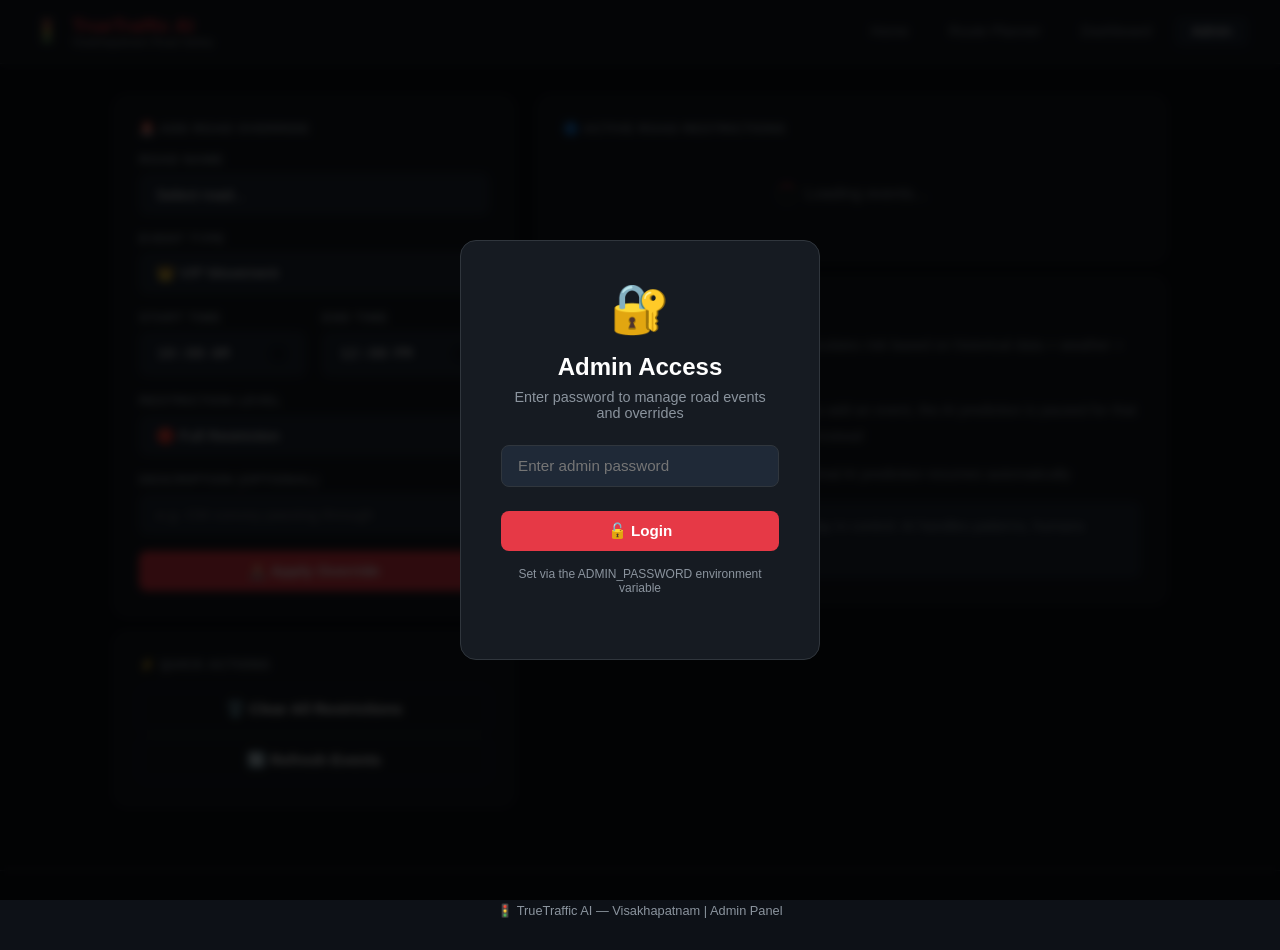
<file: frontend/admin.html>
<!DOCTYPE html>
<html lang="en">
<head>
  <meta charset="UTF-8">
  <meta name="viewport" content="width=device-width, initial-scale=1.0">
  <title>Admin Panel — TrueTraffic AI</title>
  <link rel="stylesheet" href="css/style.css">
  <style>
    .admin-grid {
      display: grid;
      grid-template-columns: 400px 1fr;
      gap: 1.5rem;
      max-width: 1100px;
      margin: 2rem auto;
      padding: 0 1.5rem;
    }
    .login-overlay {
      position: fixed;
      inset: 0;
      background: rgba(0,0,0,0.8);
      display: flex;
      align-items: center;
      justify-content: center;
      z-index: 9999;
      backdrop-filter: blur(4px);
    }
    .login-box {
      background: var(--bg-card);
      border: 1px solid var(--border);
      border-radius: 16px;
      padding: 2.5rem;
      width: 360px;
      text-align: center;
    }
    .login-box h2 {
      margin-bottom: 0.5rem;
    }
    .login-box p {
      color: var(--text-muted);
      font-size: 0.9rem;
      margin-bottom: 1.5rem;
    }
    @media(max-width:768px) {
      .admin-grid { grid-template-columns: 1fr; }
    }
  </style>
</head>
<body>

  <!-- Login Overlay -->
  <div class="login-overlay" id="loginOverlay">
    <div class="login-box">
      <div style="font-size:3rem;margin-bottom:1rem">🔐</div>
      <h2>Admin Access</h2>
      <p>Enter password to manage road events and overrides</p>
      <div class="form-group">
        <input type="password" class="form-control"
          id="passwordInput"
          placeholder="Enter admin password"
          onkeypress="if(event.key==='Enter') login()">
      </div>
      <div id="loginError" style="display:none"
        class="alert alert-danger">
        ❌ Wrong password
      </div>
      <button class="btn btn-primary"
        style="width:100%;margin-top:0.5rem"
        onclick="login()">
        🔓 Login
      </button>
      <p style="margin-top:1rem;font-size:0.75rem;
        color:var(--text-muted)">
        Set via the ADMIN_PASSWORD environment variable
      </p>
    </div>
  </div>

  <!-- Navbar -->
  <nav class="navbar">
    <a href="index.html" class="navbar-brand">
      <span class="logo">🚦</span>
      <div>
        <span class="brand-name">TrueTraffic AI</span>
        <span class="brand-sub">Visakhapatnam Road Safety</span>
      </div>
    </a>
    <ul class="nav-links">
      <li><a href="index.html">Home</a></li>
      <li><a href="route-planner.html">Route Planner</a></li>
      <li><a href="dashboard.html">Dashboard</a></li>
      <li><a href="admin.html" class="active">Admin</a></li>
    </ul>
  </nav>

  <div class="admin-grid">

    <!-- Add Event Form -->
    <div>
      <div class="card">
        <p class="card-title">🚨 Add Road Override</p>

        <div class="form-group">
          <label class="form-label">Road Name</label>
          <select class="form-control" id="eventRoad">
            <option value="">Select road...</option>
            <option>Beach Road</option>
            <option>Hanumanthawaka Junction</option>
            <option>Gajuwaka Junction</option>
            <option>NAD Junction</option>
            <option>Steel Plant Road</option>
            <option>MVP Colony Main Road</option>
            <option>Kommadi Road</option>
            <option>NH16 Bypass</option>
            <option>Dwaraka Nagar Road</option>
            <option>Siripuram Junction</option>
          </select>
        </div>

        <div class="form-group">
          <label class="form-label">Event Type</label>
          <select class="form-control" id="eventType">
            <option value="VIP Movement">
              👑 VIP Movement
            </option>
            <option value="Rally or Protest">
              📣 Rally / Protest
            </option>
            <option value="Accident Clearance">
              🚑 Accident Clearance
            </option>
            <option value="Road Work">
              🚧 Road Work
            </option>
            <option value="Festival Procession">
              🎉 Festival / Procession
            </option>
            <option value="Flood or Waterlogging">
              🌊 Flood / Waterlogging
            </option>
          </select>
        </div>

        <div class="form-row">
          <div class="form-group">
            <label class="form-label">Start Time</label>
            <input type="time" class="form-control"
              id="startTime" value="10:00">
          </div>
          <div class="form-group">
            <label class="form-label">End Time</label>
            <input type="time" class="form-control"
              id="endTime" value="12:00">
          </div>
        </div>

        <div class="form-group">
          <label class="form-label">Restriction Level</label>
          <select class="form-control" id="eventSeverity">
            <option value="Full Restriction">
              🔴 Full Restriction
            </option>
            <option value="Partial">
              🟡 Partial — One Lane
            </option>
            <option value="Caution">
              🟢 Caution Only
            </option>
          </select>
        </div>

        <div class="form-group">
          <label class="form-label">
            Description (optional)
          </label>
          <input type="text" class="form-control"
            id="eventDesc"
            placeholder="e.g. CM convoy passing through">
        </div>

        <button class="btn btn-primary"
          style="width:100%" onclick="addEvent()">
          🚨 Apply Override
        </button>

        <div id="addResult"
          style="margin-top:1rem;display:none">
        </div>
      </div>

      <!-- Quick Actions -->
      <div class="card" style="margin-top:1rem">
        <p class="card-title">⚡ Quick Actions</p>
        <button class="btn btn-outline"
          style="width:100%;margin-bottom:0.5rem"
          onclick="clearAllEvents()">
          🗑️ Clear All Restrictions
        </button>
        <button class="btn btn-outline"
          style="width:100%"
          onclick="loadEvents()">
          🔄 Refresh Events
        </button>
      </div>
    </div>

    <!-- Active Events -->
    <div>
      <div class="card">
        <p class="card-title">
          🔵 Active Road Restrictions
        </p>
        <div id="activeEvents">
          <div class="loading">
            <span class="spinner"></span>
            Loading events...
          </div>
        </div>
      </div>

      <!-- Info Box -->
      <div class="card" style="margin-top:1rem">
        <p class="card-title">ℹ️ How Overrides Work</p>
        <div style="font-size:0.9rem;
          color:var(--text-muted);line-height:1.8">
          <p>
            🤖 <b style="color:var(--text)">
              AI Prediction Layer
            </b> — normally calculates risk
            based on historical data + weather + time
          </p>
          <p style="margin-top:0.8rem">
            👮 <b style="color:var(--text)">
              Human Override Layer
            </b> — when you add an event,
            the AI prediction is paused for that road
            and commuters see the restriction instead
          </p>
          <p style="margin-top:0.8rem">
            ⏰ <b style="color:var(--text)">
              Auto Resume
            </b> — after end time,
            normal AI prediction resumes automatically
          </p>
          <p style="margin-top:0.8rem;
            padding:0.8rem;background:var(--bg-card2);
            border-radius:8px;
            border-left:3px solid var(--primary)">
            This is <b style="color:var(--primary)">
              Responsible AI
            </b> — humans stay in control.
            AI handles patterns, humans handle exceptions.
          </p>
        </div>
      </div>
    </div>

  </div>

  <!-- Footer -->
  <footer class="footer">
    🚦 TrueTraffic AI — Visakhapatnam |
    Admin Panel
  </footer>

  <script>
    const API = '';  // same-origin: Flask serves both API and frontend
    let isLoggedIn = false;

    // ── Login (server-verified; token kept in sessionStorage) ──
    function authHeaders() {
      return {
        'Content-Type': 'application/json',
        'Authorization': 'Bearer ' + (sessionStorage.getItem('tt_token') || '')
      };
    }

    async function login() {
      const pwd = document.getElementById('passwordInput').value;
      try {
        const res = await fetch(`${API}/api/admin/login`, {
          method: 'POST',
          headers: {'Content-Type': 'application/json'},
          body: JSON.stringify({password: pwd})
        });
        const data = await res.json();
        if (res.ok && data.token) {
          sessionStorage.setItem('tt_token', data.token);
          document.getElementById('loginOverlay').style.display = 'none';
          isLoggedIn = true;
          loadEvents();
        } else {
          const err = document.getElementById('loginError');
          err.textContent = '❌ ' + (data.error || 'Wrong password');
          err.style.display = 'block';
        }
      } catch (e) {
        const err = document.getElementById('loginError');
        err.textContent = '❌ Could not reach server';
        err.style.display = 'block';
      }
    }

    function showLogin() {
      sessionStorage.removeItem('tt_token');
      document.getElementById('loginOverlay').style.display = '';
    }

    // ── Load Events ──────────────────────────────
    async function loadEvents() {
      try {
        const res = await fetch(`${API}/api/events`);
        const data = await res.json();
        const events = data.events || [];
        const div =
          document.getElementById('activeEvents');

        if (events.length === 0) {
          div.innerHTML = `
            <div style="text-align:center;
              padding:2rem;color:var(--text-muted)">
              ✅ No active restrictions.<br>
              <small>All roads running normally.</small>
            </div>`;
          return;
        }

        div.innerHTML = events.map((e, i) => `
          <div class="event-card">
            <div class="event-info">
              <div class="event-road">🔵 ${e.road}</div>
              <div class="event-time">
                ${e.type} •
                ${e.start_time} – ${e.end_time} •
                ${e.severity}
              </div>
              ${e.description ?
                `<div style="font-size:0.75rem;
                  color:var(--text-muted);margin-top:0.2rem">
                  ${e.description}
                </div>` : ''}
            </div>
            <button class="btn btn-outline"
              style="font-size:0.75rem;padding:0.3rem 0.7rem"
              onclick="removeEvent(${i})">
              Remove
            </button>
          </div>
        `).join('');

      } catch(e) {
        document.getElementById('activeEvents')
          .innerHTML = `
          <div class="alert alert-warning">
            ⚠️ Could not load events.
            Backend may not be running.
          </div>`;
      }
    }

    // ── Add Event ────────────────────────────────
    async function addEvent() {
      const road =
        document.getElementById('eventRoad').value;
      const type =
        document.getElementById('eventType').value;
      const startTime =
        document.getElementById('startTime').value;
      const endTime =
        document.getElementById('endTime').value;
      const severity =
        document.getElementById('eventSeverity').value;
      const desc =
        document.getElementById('eventDesc').value;

      if (!road) {
        alert('Please select a road!');
        return;
      }

      const resultDiv =
        document.getElementById('addResult');
      resultDiv.style.display = 'block';
      resultDiv.innerHTML =
        '<div class="loading"><span class="spinner"></span> Applying override...</div>';

      try {
        const res = await fetch(`${API}/api/events`, {
          method: 'POST',
          headers: authHeaders(),
          body: JSON.stringify({
            road, type,
            start_time: startTime,
            end_time: endTime,
            severity,
            description: desc
          })
        });

        const data = await res.json();

        if (res.status === 401) { showLogin(); return; }
        if (!res.ok) {
          resultDiv.innerHTML = `<div class="alert alert-danger">❌ ${data.error || 'Could not apply override'}</div>`;
          return;
        }
        if (data.success) {
          resultDiv.innerHTML = `
            <div class="alert alert-success">
              ✅ Override applied for ${road}!
              Commuters will now see this restriction.
            </div>`;
          loadEvents();
        }

      } catch(e) {
        resultDiv.innerHTML = `
          <div class="alert alert-danger">
            ❌ Could not apply override.
            Check backend connection.
          </div>`;
      }
    }

    // ── Clear All Events ─────────────────────────
    async function clearAllEvents() {
      if (!confirm(
        'Clear all active restrictions?'
      )) return;

      try {
        const r = await fetch(`${API}/api/events/clear`, {
          method: 'POST',
          headers: authHeaders(),
          body: '{}'
        });
        if (r.status === 401) { showLogin(); return; }
        loadEvents();
      } catch(e) {
        alert('Could not clear events.');
      }
    }

    // ── Remove Single Event ──────────────────────
    async function removeEvent(index) {
      if (!confirm('Remove this restriction?')) return;
      const r = await fetch(`${API}/api/events/${index}`, {
        method: 'DELETE',
        headers: authHeaders()
      });
      if (r.status === 401) { showLogin(); return; }
      loadEvents();
    }
  </script>

</body>
</html>
</file>
<file: frontend/css/style.css>
/* ── Root Variables ─────────────────────────── */
:root {
  --primary: #E63946;
  --primary-dark: #c1121f;
  --safe: #2DC653;
  --warning: #F4A261;
  --critical: #E63946;
  --bg: #0D1117;
  --bg-card: #161B22;
  --bg-card2: #1F2937;
  --text: #FFFFFF;
  --text-muted: #8B949E;
  --border: #30363D;
  --glow: rgba(230, 57, 70, 0.3);
}

/* ── Reset ──────────────────────────────────── */
* {
  margin: 0;
  padding: 0;
  box-sizing: border-box;
}

body {
  font-family: 'Segoe UI', sans-serif;
  background: var(--bg);
  color: var(--text);
  min-height: 100vh;
}

/* ── Navbar ─────────────────────────────────── */
.navbar {
  background: var(--bg-card);
  border-bottom: 1px solid var(--border);
  padding: 0 2rem;
  height: 64px;
  display: flex;
  align-items: center;
  justify-content: space-between;
  position: sticky;
  top: 0;
  z-index: 1000;
}

.navbar-brand {
  display: flex;
  align-items: center;
  gap: 10px;
  text-decoration: none;
}

.navbar-brand .logo {
  font-size: 1.5rem;
}

.navbar-brand .brand-name {
  font-size: 1.2rem;
  font-weight: 700;
  color: var(--primary);
}

.navbar-brand .brand-sub {
  font-size: 0.7rem;
  color: var(--text-muted);
  display: block;
  line-height: 1;
}

.nav-links {
  display: flex;
  gap: 0.5rem;
  list-style: none;
}

.nav-links a {
  color: var(--text-muted);
  text-decoration: none;
  padding: 0.4rem 1rem;
  border-radius: 6px;
  font-size: 0.9rem;
  transition: all 0.2s;
}

.nav-links a:hover,
.nav-links a.active {
  color: var(--text);
  background: var(--bg-card2);
}

/* ── Hero Section ───────────────────────────── */
.hero {
  text-align: center;
  padding: 5rem 2rem 3rem;
  background: radial-gradient(
    ellipse at top,
    rgba(230, 57, 70, 0.15) 0%,
    transparent 70%
  );
}

.hero-badge {
  display: inline-block;
  background: rgba(230, 57, 70, 0.15);
  border: 1px solid rgba(230, 57, 70, 0.3);
  color: var(--primary);
  padding: 0.3rem 1rem;
  border-radius: 20px;
  font-size: 0.8rem;
  margin-bottom: 1.5rem;
  font-weight: 600;
}

.hero h1 {
  font-size: 3rem;
  font-weight: 800;
  line-height: 1.2;
  margin-bottom: 1rem;
}

.hero h1 span {
  color: var(--primary);
}

.hero p {
  font-size: 1.1rem;
  color: var(--text-muted);
  max-width: 600px;
  margin: 0 auto 2rem;
  line-height: 1.6;
}

/* ── Buttons ────────────────────────────────── */
.btn {
  padding: 0.7rem 1.5rem;
  border-radius: 8px;
  font-size: 0.95rem;
  font-weight: 600;
  cursor: pointer;
  border: none;
  transition: all 0.2s;
  text-decoration: none;
  display: inline-block;
}

.btn-primary {
  background: var(--primary);
  color: white;
}

.btn-primary:hover {
  background: var(--primary-dark);
  transform: translateY(-1px);
  box-shadow: 0 4px 20px var(--glow);
}

.btn-outline {
  background: transparent;
  color: var(--text);
  border: 1px solid var(--border);
}

.btn-outline:hover {
  background: var(--bg-card2);
  border-color: var(--text-muted);
}

.btn-group {
  display: flex;
  gap: 1rem;
  justify-content: center;
  flex-wrap: wrap;
}

/* ── Stats Bar ──────────────────────────────── */
.stats-bar {
  display: grid;
  grid-template-columns: repeat(auto-fit, minmax(150px, 1fr));
  gap: 1rem;
  max-width: 900px;
  margin: 3rem auto;
  padding: 0 2rem;
}

.stat-card {
  background: var(--bg-card);
  border: 1px solid var(--border);
  border-radius: 12px;
  padding: 1.2rem;
  text-align: center;
  transition: all 0.2s;
}

.stat-card:hover {
  border-color: var(--primary);
  transform: translateY(-2px);
}

.stat-icon {
  font-size: 1.5rem;
  margin-bottom: 0.5rem;
}

.stat-value {
  font-size: 1.8rem;
  font-weight: 800;
  color: var(--primary);
  overflow-wrap: anywhere;
  line-height: 1.15;
}

.stat-label {
  font-size: 0.75rem;
  color: var(--text-muted);
  margin-top: 0.2rem;
}

/* ── Cards ──────────────────────────────────── */
.card {
  background: var(--bg-card);
  border: 1px solid var(--border);
  border-radius: 12px;
  padding: 1.5rem;
}

.card-title {
  font-size: 1rem;
  font-weight: 600;
  margin-bottom: 1rem;
  color: var(--text-muted);
  text-transform: uppercase;
  letter-spacing: 0.05em;
  font-size: 0.8rem;
}

/* ── Risk Badge ─────────────────────────────── */
.risk-badge {
  display: inline-block;
  padding: 0.2rem 0.7rem;
  border-radius: 20px;
  font-size: 0.75rem;
  font-weight: 700;
}

.risk-LOW {
  background: rgba(45, 198, 83, 0.15);
  color: var(--safe);
  border: 1px solid rgba(45, 198, 83, 0.3);
}

.risk-MEDIUM {
  background: rgba(244, 162, 97, 0.15);
  color: var(--warning);
  border: 1px solid rgba(244, 162, 97, 0.3);
}

.risk-HIGH {
  background: rgba(230, 57, 70, 0.15);
  color: var(--primary);
  border: 1px solid rgba(230, 57, 70, 0.3);
}

.risk-CRITICAL {
  background: rgba(230, 57, 70, 0.3);
  color: #ff6b6b;
  border: 1px solid rgba(230, 57, 70, 0.5);
  animation: pulse 2s infinite;
}

@keyframes pulse {
  0%, 100% { opacity: 1; }
  50% { opacity: 0.7; }
}

/* ── Route Cards ────────────────────────────── */
.route-cards {
  display: grid;
  grid-template-columns: repeat(3, 1fr);
  gap: 1rem;
  margin: 1.5rem 0;
}

.route-card {
  background: var(--bg-card);
  border: 2px solid var(--border);
  border-radius: 12px;
  padding: 1.2rem;
  cursor: pointer;
  transition: all 0.2s;
  position: relative;
}

.route-card:hover {
  transform: translateY(-2px);
}

.route-card.fastest {
  border-top: 3px solid #3B82F6;
}

.route-card.safest {
  border-top: 3px solid var(--safe);
}

.route-card.recommended {
  border-top: 3px solid #A855F7;
  box-shadow: 0 0 20px rgba(168, 85, 247, 0.3);
}

.route-card .route-type {
  font-size: 0.7rem;
  font-weight: 700;
  text-transform: uppercase;
  letter-spacing: 0.1em;
  margin-bottom: 0.5rem;
}

.route-card.fastest .route-type { color: #3B82F6; }
.route-card.safest .route-type { color: var(--safe); }
.route-card.recommended .route-type { color: #A855F7; }

.route-card .route-time {
  font-size: 2rem;
  font-weight: 800;
  line-height: 1;
}

.route-card .route-mins {
  font-size: 0.8rem;
  color: var(--text-muted);
}

.route-card .route-risk {
  margin-top: 0.8rem;
  font-size: 0.85rem;
  color: var(--text-muted);
}

.recommended-badge {
  position: absolute;
  top: -10px;
  right: 10px;
  background: var(--primary);
  color: white;
  font-size: 0.65rem;
  font-weight: 700;
  padding: 0.2rem 0.5rem;
  border-radius: 10px;
}

/* ── Map Container ──────────────────────────── */
.map-container {
  border-radius: 12px;
  overflow: hidden;
  border: 1px solid var(--border);
  height: 450px;
}

#map {
  height: 100%;
  width: 100%;
}

/* ── AI Box ─────────────────────────────────── */
.ai-box {
  background: linear-gradient(
    135deg,
    rgba(230, 57, 70, 0.1),
    rgba(22, 27, 34, 0.8)
  );
  border: 1px solid rgba(230, 57, 70, 0.3);
  border-radius: 12px;
  padding: 1.2rem 1.5rem;
  margin-top: 1rem;
}

.ai-box .ai-header {
  display: flex;
  align-items: center;
  gap: 0.5rem;
  margin-bottom: 0.7rem;
  font-size: 0.8rem;
  color: var(--primary);
  font-weight: 600;
  text-transform: uppercase;
  letter-spacing: 0.05em;
}

.ai-box .ai-text {
  color: var(--text);
  line-height: 1.6;
  font-size: 0.95rem;
}

/* ── Form Controls ──────────────────────────── */
.form-group {
  margin-bottom: 1rem;
}

.form-label {
  display: block;
  font-size: 0.8rem;
  color: var(--text-muted);
  margin-bottom: 0.4rem;
  font-weight: 600;
  text-transform: uppercase;
  letter-spacing: 0.05em;
}

.form-control {
  width: 100%;
  background: var(--bg-card2);
  border: 1px solid var(--border);
  color: var(--text);
  padding: 0.7rem 1rem;
  border-radius: 8px;
  font-size: 0.95rem;
  transition: all 0.2s;
  appearance: none;
}

.form-control:focus {
  outline: none;
  border-color: var(--primary);
  box-shadow: 0 0 0 3px var(--glow);
}

/* ── Form Row ───────────────────────────────── */
.form-row {
  display: grid;
  grid-template-columns: 1fr 1fr;
  gap: 1rem;
}

/* ── Section ────────────────────────────────── */
.section {
  max-width: 1100px;
  margin: 0 auto;
  padding: 2rem;
}

.section-title {
  font-size: 1.5rem;
  font-weight: 700;
  margin-bottom: 1.5rem;
}

/* ── Alert ──────────────────────────────────── */
.alert {
  padding: 0.8rem 1.2rem;
  border-radius: 8px;
  margin-bottom: 1rem;
  font-size: 0.9rem;
}

.alert-warning {
  background: rgba(244, 162, 97, 0.15);
  border: 1px solid rgba(244, 162, 97, 0.3);
  color: var(--warning);
}

.alert-danger {
  background: rgba(230, 57, 70, 0.15);
  border: 1px solid rgba(230, 57, 70, 0.3);
  color: var(--primary);
}

.alert-success {
  background: rgba(45, 198, 83, 0.15);
  border: 1px solid rgba(45, 198, 83, 0.3);
  color: var(--safe);
}

/* ── Loading Spinner ────────────────────────── */
.spinner {
  width: 20px;
  height: 20px;
  border: 2px solid var(--border);
  border-top-color: var(--primary);
  border-radius: 50%;
  animation: spin 0.8s linear infinite;
  display: inline-block;
  vertical-align: middle;
  margin-right: 0.5rem;
}

@keyframes spin {
  to { transform: rotate(360deg); }
}

.loading {
  display: flex;
  align-items: center;
  justify-content: center;
  padding: 2rem;
  color: var(--text-muted);
}

/* ── Footer ─────────────────────────────────── */
.footer {
  text-align: center;
  padding: 2rem;
  color: var(--text-muted);
  font-size: 0.8rem;
  border-top: 1px solid var(--border);
  margin-top: 4rem;
}

/* ── Responsive ─────────────────────────────── */
@media (max-width: 768px) {
  .hero h1 { font-size: 2rem; }
  .route-cards { grid-template-columns: 1fr; }
  .form-row { grid-template-columns: 1fr; }
  .nav-links { display: none; }
}

/* ── Dashboard Grid ─────────────────────────── */
.dashboard-grid {
  display: grid;
  grid-template-columns: repeat(auto-fit, minmax(300px, 1fr));
  gap: 1.5rem;
  margin-top: 1.5rem;
}

/* ── Road Risk List ─────────────────────────── */
.road-list {
  display: flex;
  flex-direction: column;
  gap: 0.7rem;
}

.road-item {
  display: flex;
  justify-content: space-between;
  align-items: center;
  padding: 0.7rem 1rem;
  background: var(--bg-card2);
  border-radius: 8px;
  font-size: 0.9rem;
}

.road-bar {
  height: 4px;
  border-radius: 2px;
  margin-top: 0.3rem;
  background: var(--border);
  overflow: hidden;
}

.road-bar-fill {
  height: 100%;
  border-radius: 2px;
  transition: width 1s ease;
}

/* ── Event Cards ────────────────────────────── */
.event-card {
  background: var(--bg-card2);
  border-radius: 8px;
  padding: 0.8rem 1rem;
  display: flex;
  justify-content: space-between;
  align-items: center;
  margin-bottom: 0.5rem;
  border-left: 3px solid var(--primary);
}

.event-card .event-info {
  font-size: 0.85rem;
}

.event-card .event-road {
  font-weight: 600;
}

.event-card .event-time {
  color: var(--text-muted);
  font-size: 0.75rem;
}
/* route legend toggle buttons */
.legend-btn {
  background: none; border: 1px solid var(--border); border-radius: 6px;
  padding: 0.2rem 0.6rem; font: inherit; font-weight: 600; cursor: pointer;
}
.legend-btn:hover { background: rgba(255,255,255,0.06); }
</file>
